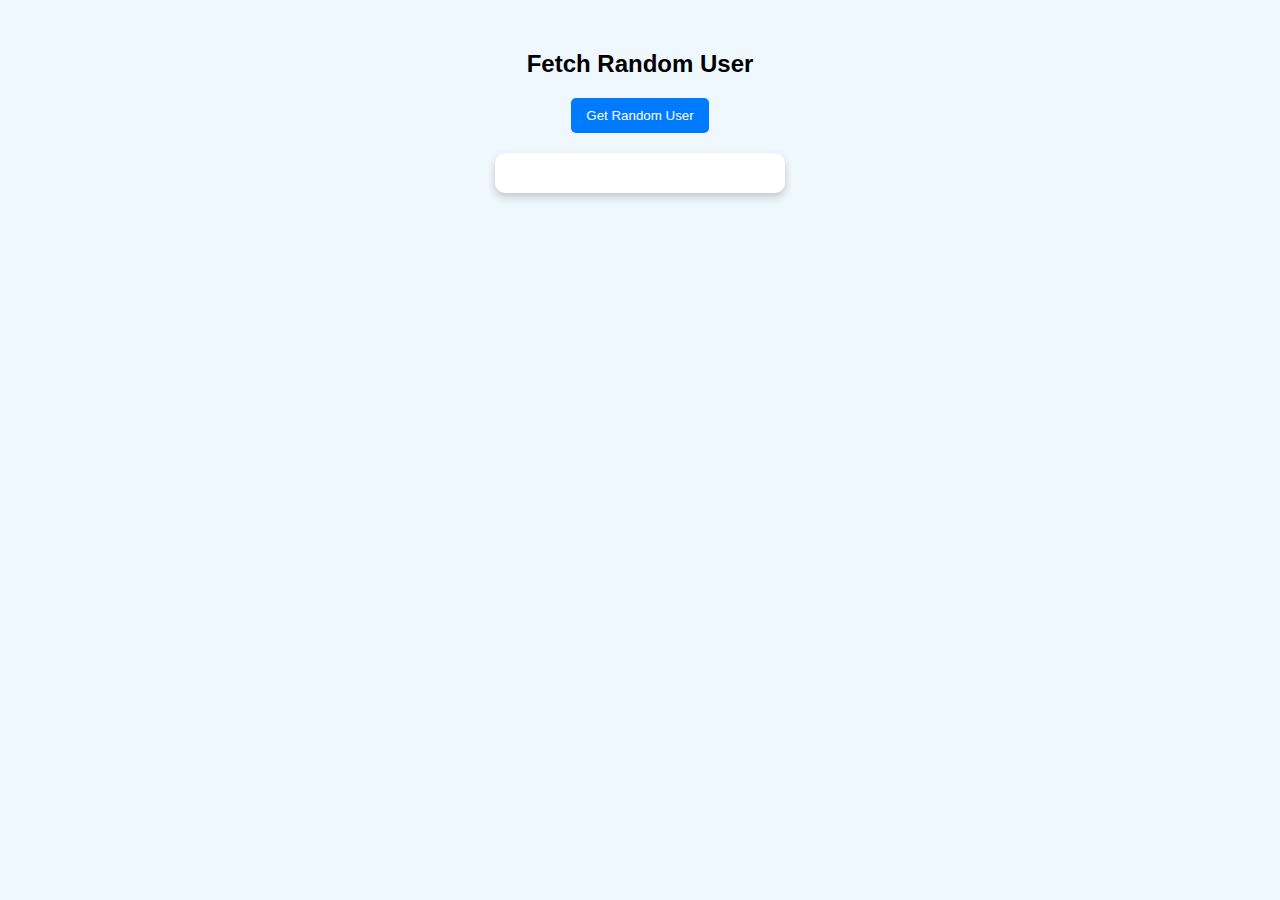
<file: Day14-2/randomUser.html>
<!DOCTYPE html>
<html lang="en">
<head>
  <meta charset="UTF-8">
  <meta name="viewport" content="width=device-width, initial-scale=1.0">
  <title>Random User Fetch</title>
  <style>
    body {
      font-family: Arial, sans-serif;
      text-align: center;
      margin-top: 50px;
      background-color: #f0f8ff;
    }
    #userCard {
      margin: 20px auto;
      width: 250px;
      background: white;
      padding: 20px;
      border-radius: 10px;
      box-shadow: 0px 4px 8px rgba(0,0,0,0.2);
    }
    img {
      border-radius: 50%;
      width: 100px;
      height: 100px;
    }
    button {
      background-color: #007BFF;
      color: white;
      padding: 10px 15px;
      border: none;
      border-radius: 5px;
      cursor: pointer;
    }
    button:hover {
      background-color: #0056b3;
    }
  </style>
</head>
<body>

  <h2>Fetch Random User</h2>
  <button id="fetchUserBtn">Get Random User</button>

  <div id="userCard"></div>

  <script>
    document.getElementById("fetchUserBtn").addEventListener("click", () => {
      fetch("https://randomuser.me/api/")
        .then(response => response.json())
        .then(data => {
          const user = data.results[0];
          const userCard = `
            <img src="${user.picture.large}" alt="User Picture">
            <h3>${user.name.first} ${user.name.last}</h3>
            <p><strong>Email:</strong> ${user.email}</p>
            <p><strong>Country:</strong> ${user.location.country}</p>
          `;
          document.getElementById("userCard").innerHTML = userCard;
        })
        .catch(error => {
          document.getElementById("userCard").innerHTML = "<p>Error fetching user data.</p>";
          console.error("Error:", error);
        });
    });
  </script>

</body>
</html>
</file>
